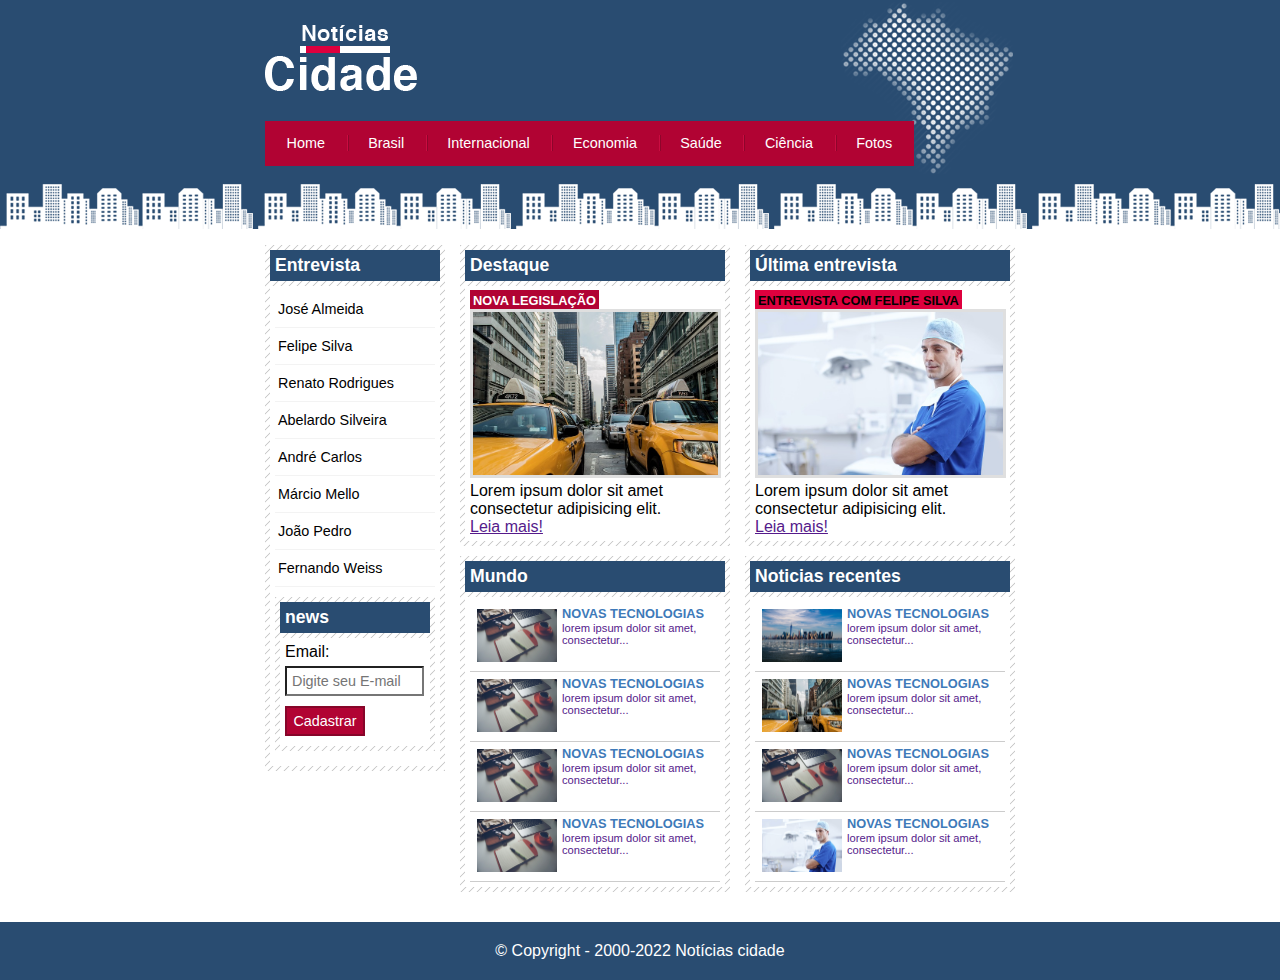
<file: index.html>
<!DOCTYPE html>
<html lang="en">
<head>
    <meta charset="UTF-8">
    <meta http-equiv="X-UA-Compatible" content="IE=edge">
    <meta name="viewport" content="width=device-width, initial-scale=1.0">
    <title>Noticia cidade - Seu site de noticias</title>
    <link rel="stylesheet" href="css/estilo.css">
</head>
<body" class="home">
    
    <div id="container">

        <div id="topo">
            <h1 class="logo">Notícias cidade</h1>
            <ul id="navegacao">
                <li class="primeiro">
                    <a id="home" href="index.html">Home</a>
                </li>
                <li>
                    <a id="brasil" href="brasil.html">Brasil</a>
                </li>
                <li>
                    <a id="internacional" href="internacional.html">Internacional</a>
                </li>
                <li>
                    <a id="economia" href="economia.html">Economia</a>
                </li>
                <li>
                    <a id="saude" href="saude.html">Saúde</a>
                </li>
                <li>
                    <a id="ciencia" href="ciencia.html">Ciência</a>
                </li>
                <li>
                    <a id="fotos" href="fotos.html">Fotos</a>
                </li>
            </ul>
        </div>
        
        <div id="conteudo">
            <div id="primario">
                <div class="caixa destaque">
                    <h2>Destaque</h2>
                    <div class="caixaConteudo">
                        <h3>Nova legislação</h3>
                        <img class="imagemPrincipal" src="imagens/taxi.jpg" alt="" width="100%">
                        <p>
                            Lorem ipsum dolor sit amet consectetur adipisicing elit. 
                        </p>
                        <a href="">Leia mais!</a>
                    </div>
                </div>

                <div class="caixa">
                    <h2>Mundo</h2>
                    <div class="caixaConteudo">
                        <ul id="listaNoticias">
                            <li>
                                <a href="">
                                    <img src="imagens/tecnologia.jpg" alt="" width="80">
                                    <h3>Novas tecnologias</h3>
                                    <p>lorem ipsum dolor sit amet, consectetur...</p>
                                </a>
                            </li>
                            <li>
                                <a href="">
                                    <img src="imagens/tecnologia.jpg" alt="" width="80">
                                    <h3>Novas tecnologias</h3>
                                    <p>lorem ipsum dolor sit amet, consectetur...</p>
                                </a>
                            </li>
                            <li>
                                <a href="">
                                    <img src="imagens/tecnologia.jpg" alt="" width="80">
                                    <h3>Novas tecnologias</h3>
                                    <p>lorem ipsum dolor sit amet, consectetur...</p>
                                </a>
                            </li>
                            <li>
                                <a href="">
                                    <img src="imagens/tecnologia.jpg" alt="" width="80">
                                    <h3>Novas tecnologias</h3>
                                    <p>lorem ipsum dolor sit amet, consectetur...</p>
                                </a>
                            </li>
                        </ul>
                    </div>
                </div>

            </div>

        </div>

            <div id="secundario">
                <div class="caixa entrevista">
                    <h2>Última entrevista</h2>
                    <div class="caixaConteudo">
                        <h3>entrevista com felipe silva</h3>
                        <img class="imagemPrincipal" src="imagens/doutor.jpg" alt="" width="100%">
                        <p>
                            Lorem ipsum dolor sit amet consectetur adipisicing elit. 
                        </p>
                        <a href="">Leia mais!</a>
                    </div>
                </div>

                <div class="caixa">
                    <h2>Noticias recentes</h2>
                    <div class="caixaConteudo">
                        <ul id="listaNoticias">
                            <li>
                                <a href="">
                                    <img src="imagens/cidade.jpg" alt="" width="80">
                                    <h3>Novas tecnologias</h3>
                                    <p>lorem ipsum dolor sit amet, consectetur...</p>
                                </a>
                            </li>
                            <li>
                                <a href="">
                                    <img src="imagens/taxi.jpg" alt="" width="80">
                                    <h3>Novas tecnologias</h3>
                                    <p>lorem ipsum dolor sit amet, consectetur...</p>
                                </a>
                            </li>
                            <li>
                                <a href="">
                                    <img src="imagens/tecnologia.jpg" alt="" width="80">
                                    <h3>Novas tecnologias</h3>
                                    <p>lorem ipsum dolor sit amet, consectetur...</p>
                                </a>
                            </li>
                            <li>
                                <a href="">
                                    <img src="imagens/doutor.jpg" alt="" width="80">
                                    <h3>Novas tecnologias</h3>
                                    <p>lorem ipsum dolor sit amet, consectetur...</p>
                                </a>
                            </li>
                        </ul>
                    </div>
                </div>

            </div>
            
            

            <div id="lateral">

                <div class="caixa">
                    <h2>Entrevista</h2>
                    <div class="caixaConteudo">
                        <ul>
                            <li><a href="">José Almeida</a></li>
                            <li><a href="">Felipe Silva</a></li>
                            <li><a href="">Renato Rodrigues</a></li>
                            <li><a href="">Abelardo Silveira</a></li>
                            <li><a href="">André Carlos</a></li>
                            <li><a href="">Márcio Mello</a></li>
                            <li><a href="">João Pedro</a></li>
                            <li><a href="">Fernando Weiss</a></li>
                        </ul>

                        <div class="caixa">
                            <h2>news</h2>
                            <div class="caixaConteudo">
                                <form action="">
                                    <div>
                                        <label for="email">Email:</label>
                                        <input type="text" name="email" id="email" placeholder="Digite seu E-mail">
                                    </div>
                                    <div>
                                        <input class="submit" type="submit" value="Cadastrar">
                                    </div>
                                </form>

                            </div>
                        </div>
                    </div>
                </div>


            </div>

        </div>

    </div>

    <div id="containerRodape" style="clear: both;">
           <div id="rodape">
            &copy; Copyright - 2000-2022 Notícias cidade
           </div>
    </div>

</body>
</html>
</file>
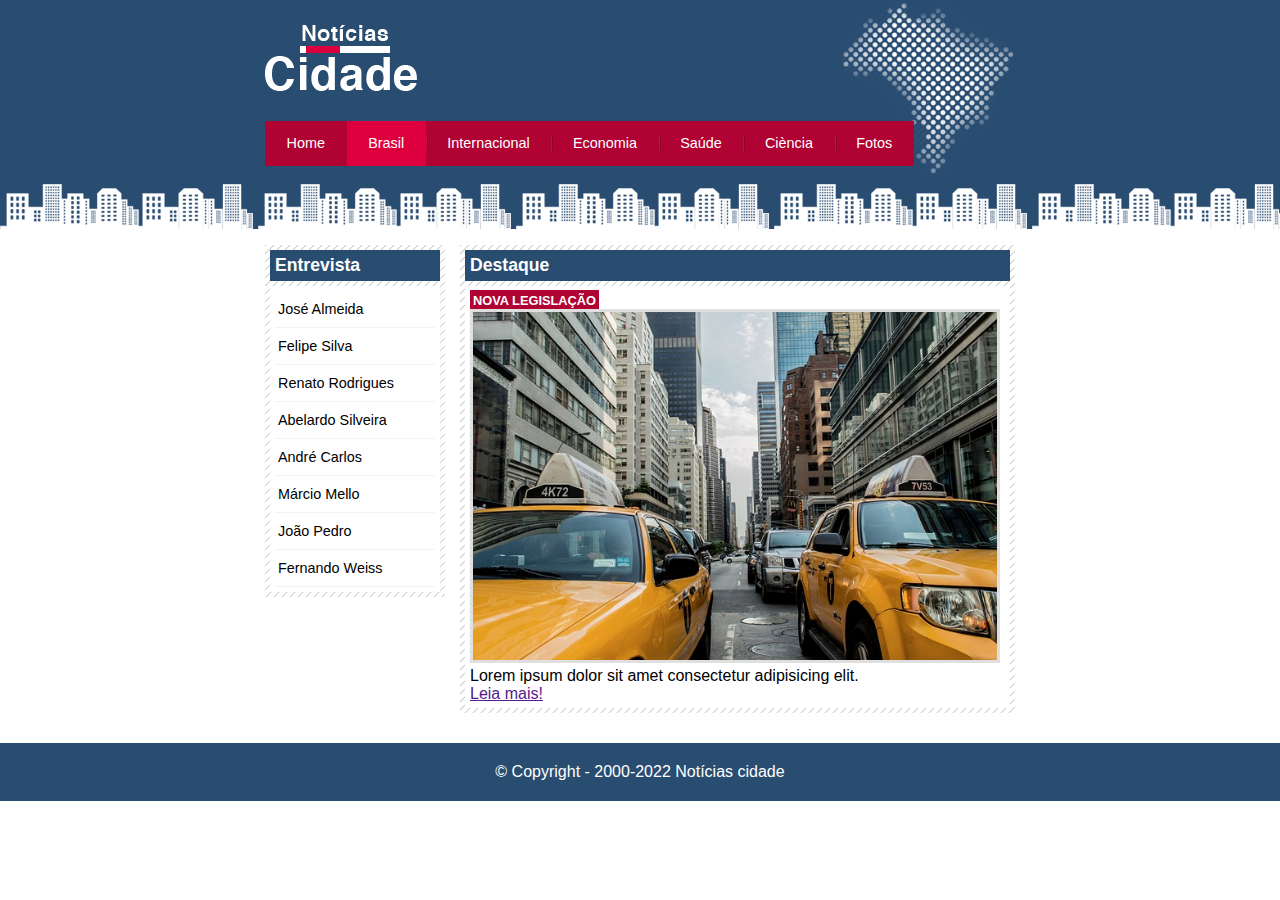
<file: brasil.html>
<!DOCTYPE html>
<html lang="en">
<head>
    <meta charset="UTF-8">
    <meta http-equiv="X-UA-Compatible" content="IE=edge">
    <meta name="viewport" content="width=device-width, initial-scale=1.0">
    <title>Noticia cidade - Seu site de noticias</title>
    <link rel="stylesheet" href="css/estilo.css">
</head>
<body id="duasColunas" class="brasil">
    
    <div id="container">

        <div id="topo">
            <h1 class="logo">Noticias cidade</h1>
            <ul id="navegacao">
                <li class="primeiro" ><a id="home" href="index.html">Home</a></li>
                <li><a id="brasil" href="brasil.html">Brasil</a></li>
                <li><a id="inter" href="internacional.html">Internacional</a></li>
                <li><a id="eco" href="economia.html">Economia</a></li>
                <li><a id="saude" href="saude.html">Saúde</a></li>
                <li><a id="ciencia" href="ciencia.html">Ciència</a></li>
                <li><a id="fotos" href="fotos.html">Fotos</a></li>
            </ul>
        </div>
        
        <div id="conteudo">
            <div id="primario">
                <div class="caixa destaque">
                    <h2>Destaque</h2>
                    <div class="caixaConteudo">
                        <h3>Nova legislação</h3>
                        <img class="imagemPrincipal" src="imagens/taxi.jpg" alt="" width="100%">
                        <p>
                            Lorem ipsum dolor sit amet consectetur adipisicing elit. 
                        </p>
                        <a href="">Leia mais!</a>
                    </div>
                </div>

            </div>
            <div id="lateral">

                <div class="caixa">
                    <h2>Entrevista</h2>
                    <div class="caixaConteudo">
                        <ul>
                            <li><a href="">José Almeida</a></li>
                            <li><a href="">Felipe Silva</a></li>
                            <li><a href="">Renato Rodrigues</a></li>
                            <li><a href="">Abelardo Silveira</a></li>
                            <li><a href="">André Carlos</a></li>
                            <li><a href="">Márcio Mello</a></li>
                            <li><a href="">João Pedro</a></li>
                            <li><a href="">Fernando Weiss</a></li>
                        </ul>
                    </div>
                </div>


            </div>
        </div>
    </div>

    <div id="containerRodape" style="clear: both;">
           <div id="rodape">
            &copy; Copyright - 2000-2022 Notícias cidade
           </div>
    </div>

</body>
</html>
</file>
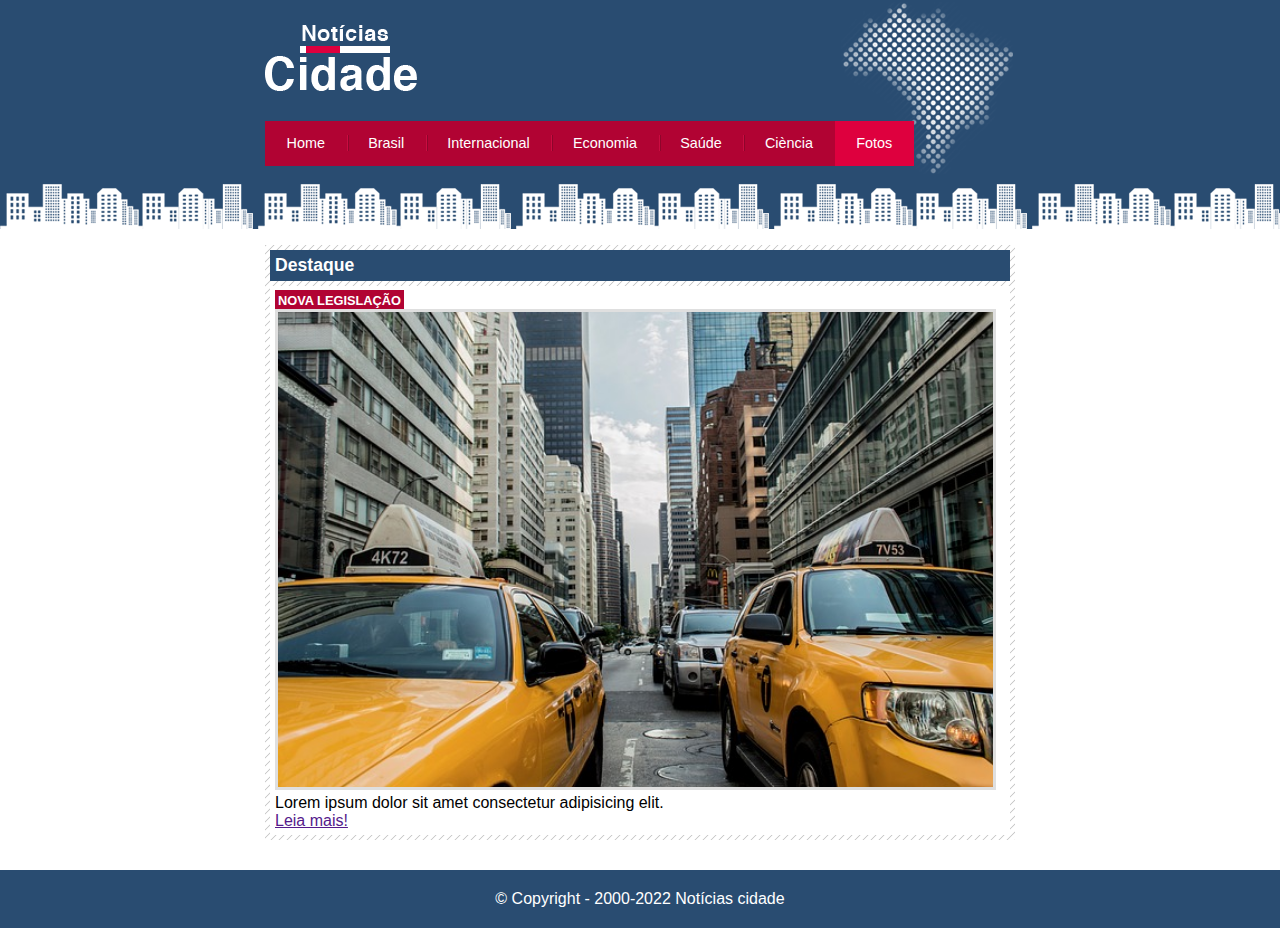
<file: fotos.html>
<!DOCTYPE html>
<html lang="en">
<head>
    <meta charset="UTF-8">
    <meta http-equiv="X-UA-Compatible" content="IE=edge">
    <meta name="viewport" content="width=device-width, initial-scale=1.0">
    <title>Noticia cidade - Seu site de noticias</title>
    <link rel="stylesheet" href="css/estilo.css">
</head>
<body id="umaColuna" class="fotos">
    
    <div id="container">

        <div id="topo">
            <h1 class="logo">Noticias cidade</h1>
            <ul id="navegacao">
                <li class="primeiro" ><a id="home" href="index.html">Home</a></li>
                <li><a id="brasil" href="brasil.html">Brasil</a></li>
                <li><a id="inter" href="internacional.html">Internacional</a></li>
                <li><a id="eco" href="economia.html">Economia</a></li>
                <li><a id="saude" href="saude.html">Saúde</a></li>
                <li><a id="ciencia" href="ciencia.html">Ciència</a></li>
                <li><a id="fotos" href="fotos.html">Fotos</a></li>
            </ul>
        </div>
        
        <div id="conteudo">
            <div id="primario">
                <div class="caixa destaque">
                    <h2>Destaque</h2>
                    <div class="caixaConteudo">
                        <h3>Nova legislação</h3>
                        <img class="imagemPrincipal" src="imagens/taxi.jpg" alt="" width="100%">
                        <p>
                            Lorem ipsum dolor sit amet consectetur adipisicing elit. 
                        </p>
                        <a href="">Leia mais!</a>
                    </div>
                </div>

            </div>
        </div>
    </div>

    <div id="containerRodape" style="clear: both;">
           <div id="rodape">
            &copy; Copyright - 2000-2022 Notícias cidade
           </div>
    </div>

</body>
</html>
</file>
<file: css/estilo.css>
*{
    margin: 0;
    padding: 0;
}


body {
    font-family: "Trebuchet MS", Arial, Helvetica, sans-serif;
    background: #fff url(../imagens/fundo.png) repeat-x;
}

#container {
    width: 750px;
    margin: 0 auto;
}

#topo {
   height: 150px;
   padding-top: 25px;
   background: url(../imagens/detalhe-topo.png) no-repeat right top;
}

.logo {
    width: 152px;
    height: 66px;
    background: url(../imagens/logo.png);
    text-indent: -3000px;
}

ul {
    margin: 0;
    padding: 0;
    list-style: none;
}

#topo ul{
    background: #b10333;
    margin-top: 30px;
    float:left;
}

#topo ul li {
    float: left;
}

#topo ul a {
    font-size: 0.9em;
    display: block;
    padding: 0.5em 1.5em;
    line-height: 2.1em;
    text-decoration: none;
    color: #fff;
    background: url(../imagens/divisor.png) no-repeat left center;

}

#topo ul .primeiro a {
	background: none;
}

#topo ul a:hover {
    color: #69001d;
}

body.home #navegacao a#home,
body.brasil #navegacao a#brasil, 
body.inter #navegacao a#inter,
body.fotos #navegacao a#fotos 
{
	color: #fff;
	background: #de003e;
	cursor: text;
}

#conteudo {
    margin-top: 60px;
    background: #f3f3f3;
}

#primario {
    width: 270px;
    margin: 0 0 20px 195px;
    float: left;
}

#duasColunas #primario {
    width: 555px;

}

#umaColuna #primario {
    width: 750px;
    margin: 0 0 20px 0;
}

#secundario {
    width: 270px;
    margin: 0 0 20px 15px ;
    float: left;
}

#lateral {
    width: 180px;
    margin:0 0 20px -750px ;
    float: left;
}

.caixa {
    background: #f3f3f3 url(../imagens/fundo-caixa.png);
    margin: 10px 0;
    padding: 5px;
}

h2 {
    font-size: 1.1em;
    background: #294c71;
    color: white;
    padding: 5px;
}

.caixaConteudo{
    background: rgb(255, 255, 255);
    padding: 5px;
    margin-top: 5px;
}

#lateral ul a {
    font-size: 0.9em;
    display: block;
    padding: 3px;
    line-height: 30px;
    color: #000;
    text-decoration: none;
    border-bottom: 1px solid #f3f3f3;
}

#lateral ul a:hover {
    background: #f9f9f9 url(../imagens/marcador.png) no-repeat left center;
    color: #a1a1a1;
    padding-left: 20px;
}

#containerRodape{
    background: #294c71;
    padding: 20px;
}

label {
    display: block;
    cursor: pointer;
}

input{
    padding: 5px;
    margin: 5px 0 ;
    font-size: 0.9em;
    background-color: #fff;
    width: 125px;
}

input.submit {
    width: 80px;
    color: #fff;
    background-color: #b10333;
    border: 2px solid #870529;
}

img.imagemPrincipal {
    width: 98%;
    border: 3px solid #dfdfdf;
}

h3 {
    text-transform: uppercase;
    display: inline;
    font-size: 0.8em;
    padding: 3px;
}

.destaque h3 {
    background: #b10333;
    color: #fff;
}

.entrevista h3{
    background: #de003e;
}

#listaNoticias li{
    padding: 2px;
    border-bottom: 1px solid #ccc ;
    height: 65px;
}

#listaNoticias li a img{
    float: left;
    margin: 5px; 
    font-size: 0.8em;
}

#listaNoticias li a{
    text-decoration: none;
} 

#listaNoticias li a h3{
    font-size: 0.8em;
    padding-left: 0;
    color: #3e7ab9;
}

#listaNoticias li a p{
    font-size: 0.7em;
}

#listaNoticias li:hover{
    background: #eee;
    cursor: pointer;
}

#rodape {
    width: 750px;
    margin: 0 auto;
    color: white;
    text-align: center;
}
</file>
